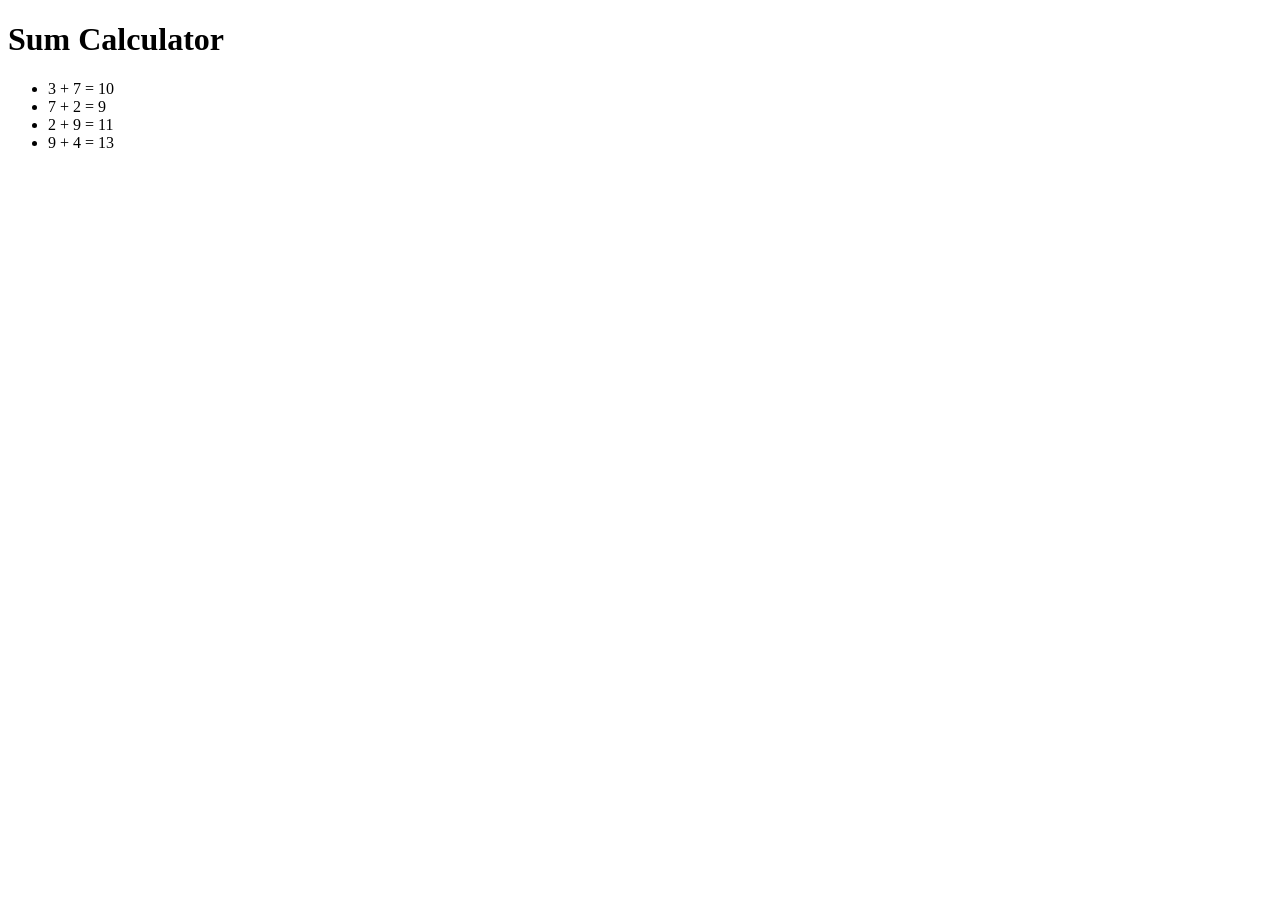
<file: Task 1/index.html>
<!doctype html>
<html lang="en">
  <head>
    <meta charset="UTF-8" />
    <meta name="viewport" content="width=device-width, initial-scale=1.0" />
    <title>Task 1</title>
  </head>
  <body>
    <h1>Sum Calculator</h1>
    <script src="js/index.js"></script>
  </body>
</html>
</file>
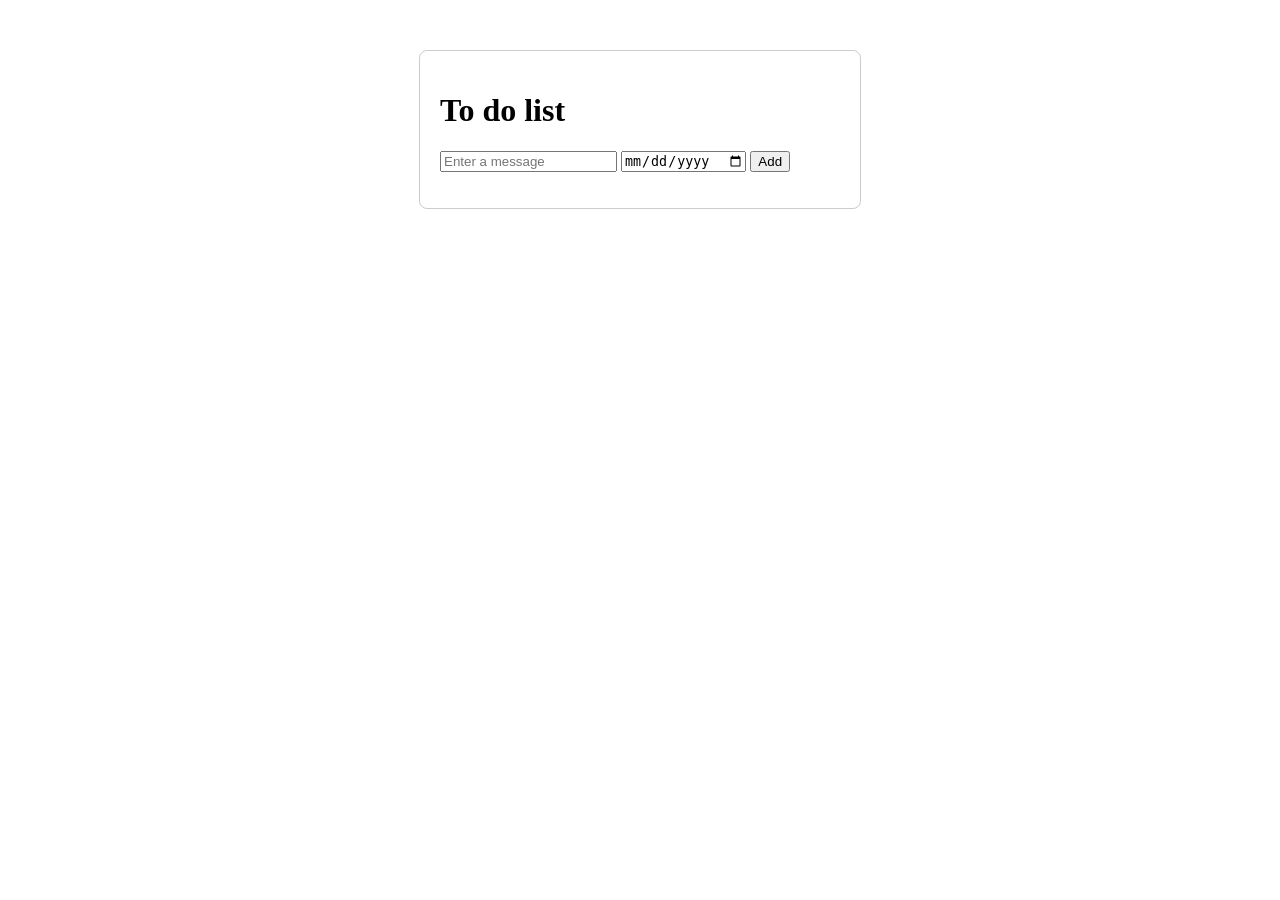
<file: Task 2/index.html>
<!doctype html>
<html lang="en">
  <head>
    <meta charset="UTF-8" />
    <meta name="viewport" content="width=device-width, initial-scale=1.0" />
    <link rel="stylesheet" href="css/styles.css" />
    <title>Task 2</title>
  </head>
  <body>
    <div class="todo-app">
      <h1>To do list</h1>

      <div>
        <input type="text" id="taskInput" placeholder="Enter a message" />
        <input type="date" id="dateInput" />
        <button id="addBtn">Add</button>
      </div>

      <span id="errorMessage"></span>

      <ul id="taskList"></ul>
    </div>
    <script src="js/script.js"></script>
  </body>
</html>
</file>
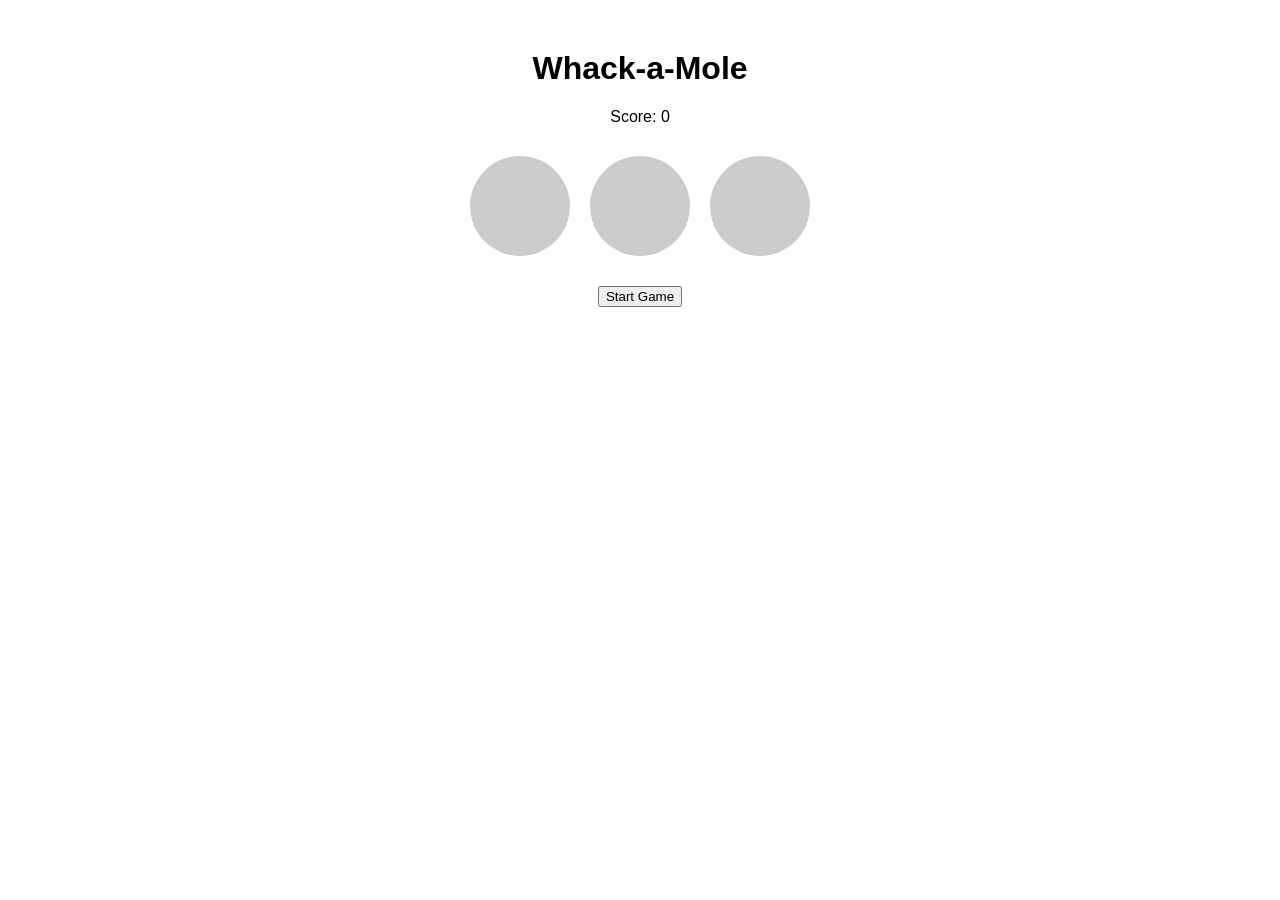
<file: MIX114_2026_Assignment3/jsdebuggingtask.html>
<!doctype html>
<html>
  <head>
    <meta charset="utf-8" />
    <title>Whack-a-Mole</title>
    <link rel="stylesheet" href="style.css" />
  </head>
  <body>
    <h1>Whack-a-Mole</h1>
    <p>Score: <span id="score">0</span></p>

    <div class="container">
      <div class="hole">
        <div class="mole" id="mole1"></div>
      </div>
      <div class="hole">
        <div class="mole" id="mole2"></div>
      </div>
      <div class="hole">
        <div class="mole" id="mole3"></div>
      </div>
    </div>

    <button id="startBtn" onclick="startGame()">Start Game</button>

    <script src="script.js"></script>
  </body>
</html>
</file>
<file: Task 2/css/styles.css>
body {
    display: flex;
    justify-content: center;
    margin-top: 50px;
}

.todo-app {
    width: 400px;
    border: 1px solid#ccc;
    padding: 20px;
    border-radius: 8px;
}

li {
    display: flex;
    justify-content: space-between;
    padding: 8px 0;
    border-bottom: 1px solid #eee;
}
</file>
<file: MIX114_2026_Assignment3/style.css>
body {
      font-family: Arial, sans-serif;
      text-align: center;
      margin-top: 50px;
    }

    .container {
      display: flex;
      justify-content: center;
      margin: 20px;
    }

    .hole {
      width: 100px;
      height: 100px;
      background-color: #ccc;
      margin: 10px;
      border-radius: 50%;
      position: relative;
      cursor: pointer;
    }

    .mole {
      width: 80px;
      height: 80px;
      background-color: #333;
      border-radius: 50%;
      position: absolute;
      top: 10px;
      left: 10px;
      display: none;
    }
</file>
